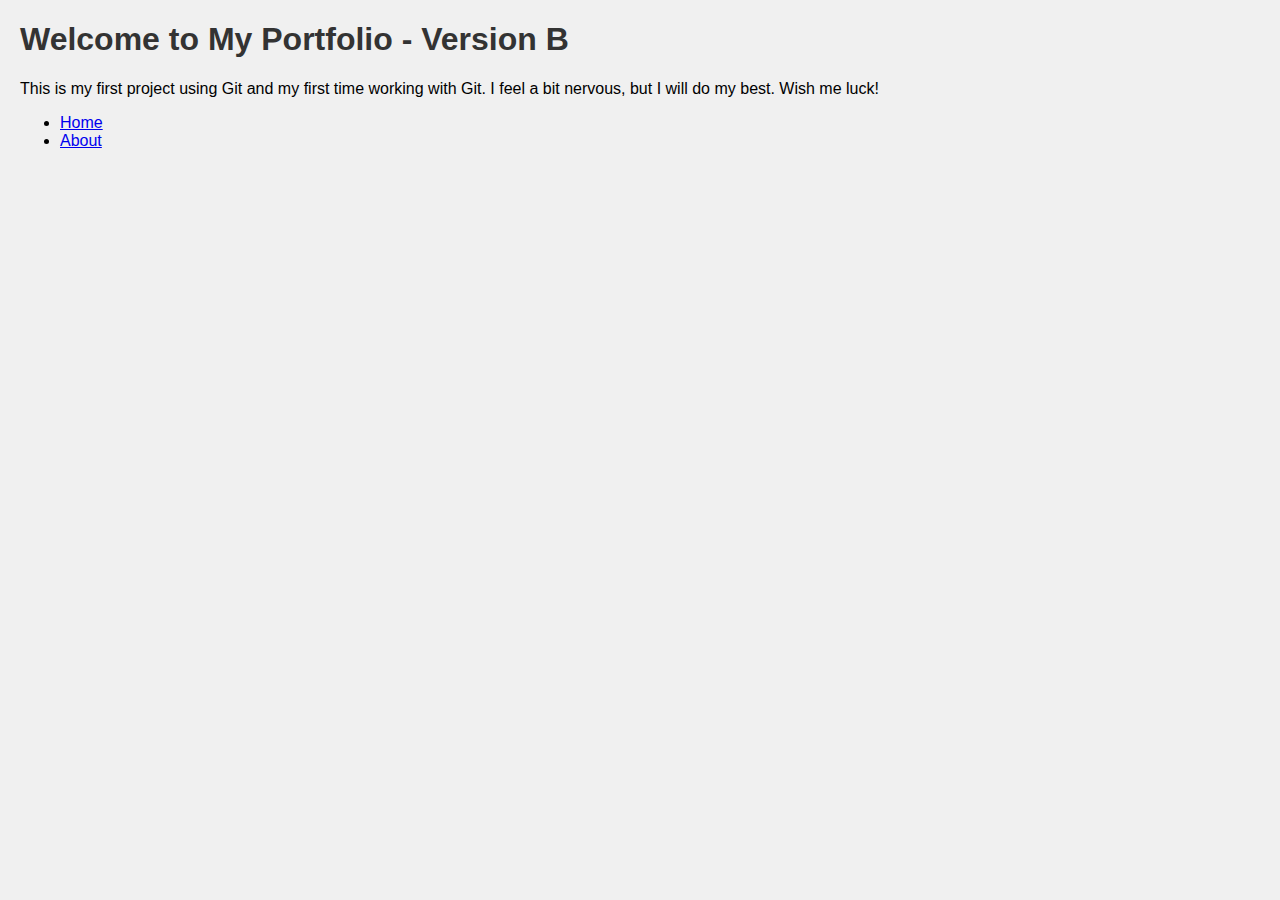
<file: index.html>
<!DOCTYPE html>
<html>
<head>
  <title>Malak Portfolio</title>
  <link rel="stylesheet" href="style.css">
</head>
<body>
 <h1>Welcome to My Portfolio - Version B</h1>
  <p>This is my first project using Git and my first time working with Git.  
I feel a bit nervous, but I will do my best. Wish me luck!
</p>

<nav>
  <ul>
    <li><a href="index.html">Home</a></li>
    <li><a href="about.html">About</a></li>
  </ul>
</nav>

</body>
</html>
</file>
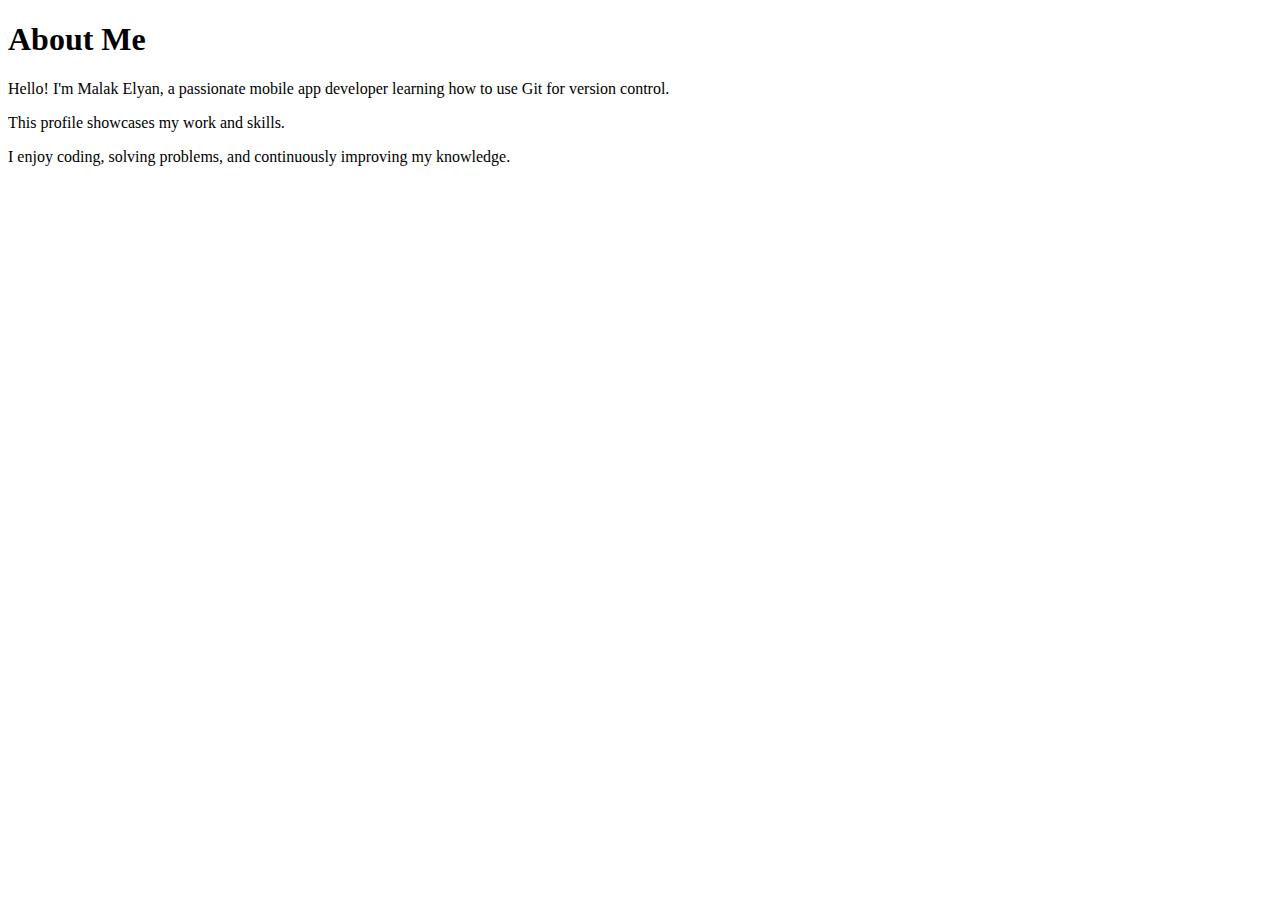
<file: about.html>
<!DOCTYPE html>
<html>
<head>
  <title>About Malak Elyan</title>
</head>
<body>
  <h1>About Me</h1>
  <p>Hello! I'm Malak Elyan, a passionate mobile app developer learning how to use Git for version control.</p>
  <p>This profile showcases my work and skills.</p>
  <p>I enjoy coding, solving problems, and continuously improving my knowledge.</p>
</body>
</html>
</file>
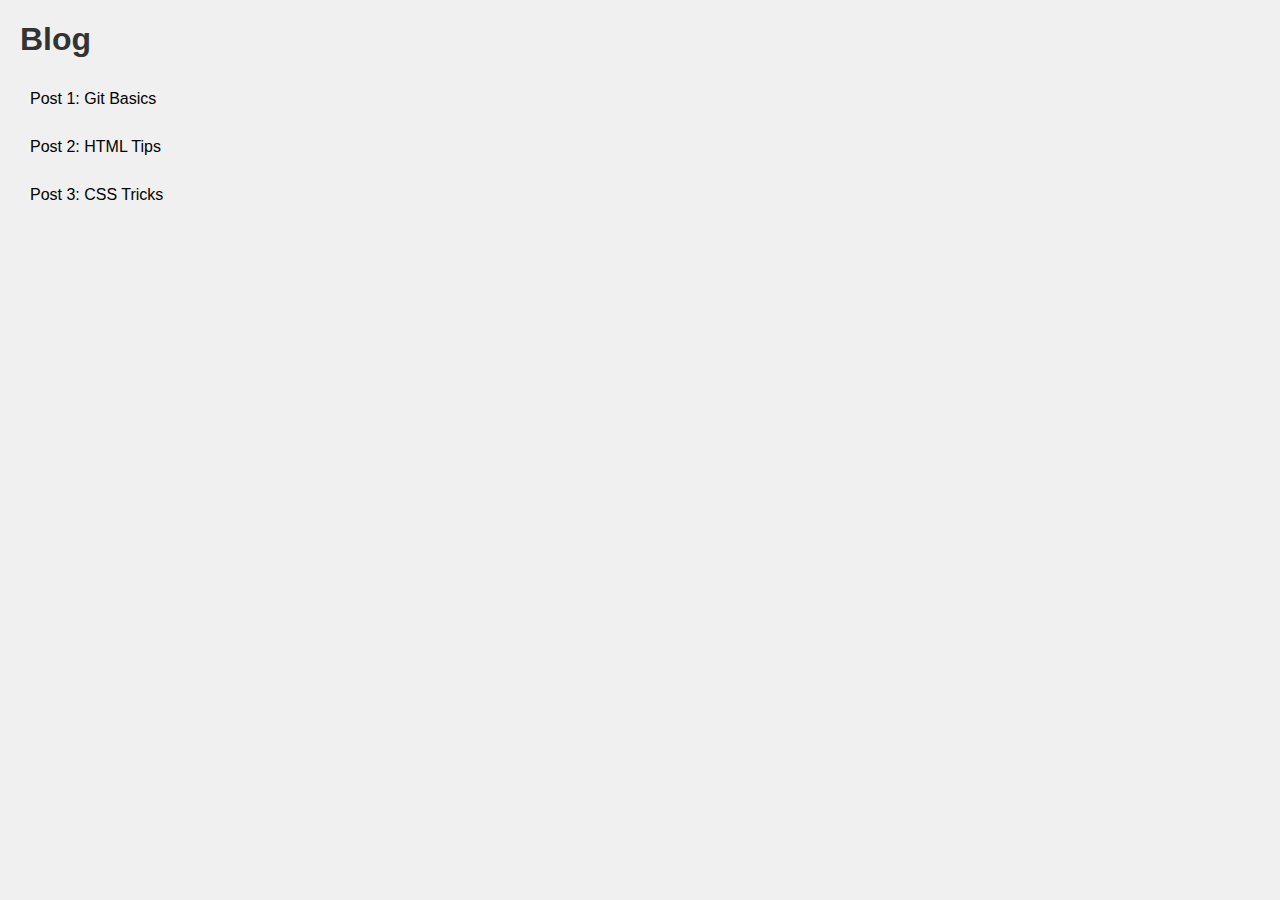
<file: blog.html>
<!DOCTYPE html>
<html>
<head>
  <title>Blog</title>
  <link rel="stylesheet" href="style.css">
</head>
<body>
  <h1>Blog</h1>

  <div class="post">Post 1: Git Basics</div>
  <div class="post">Post 2: HTML Tips</div>
  <div class="post">Post 3: CSS Tricks</div>

</body>
</html>
</file>
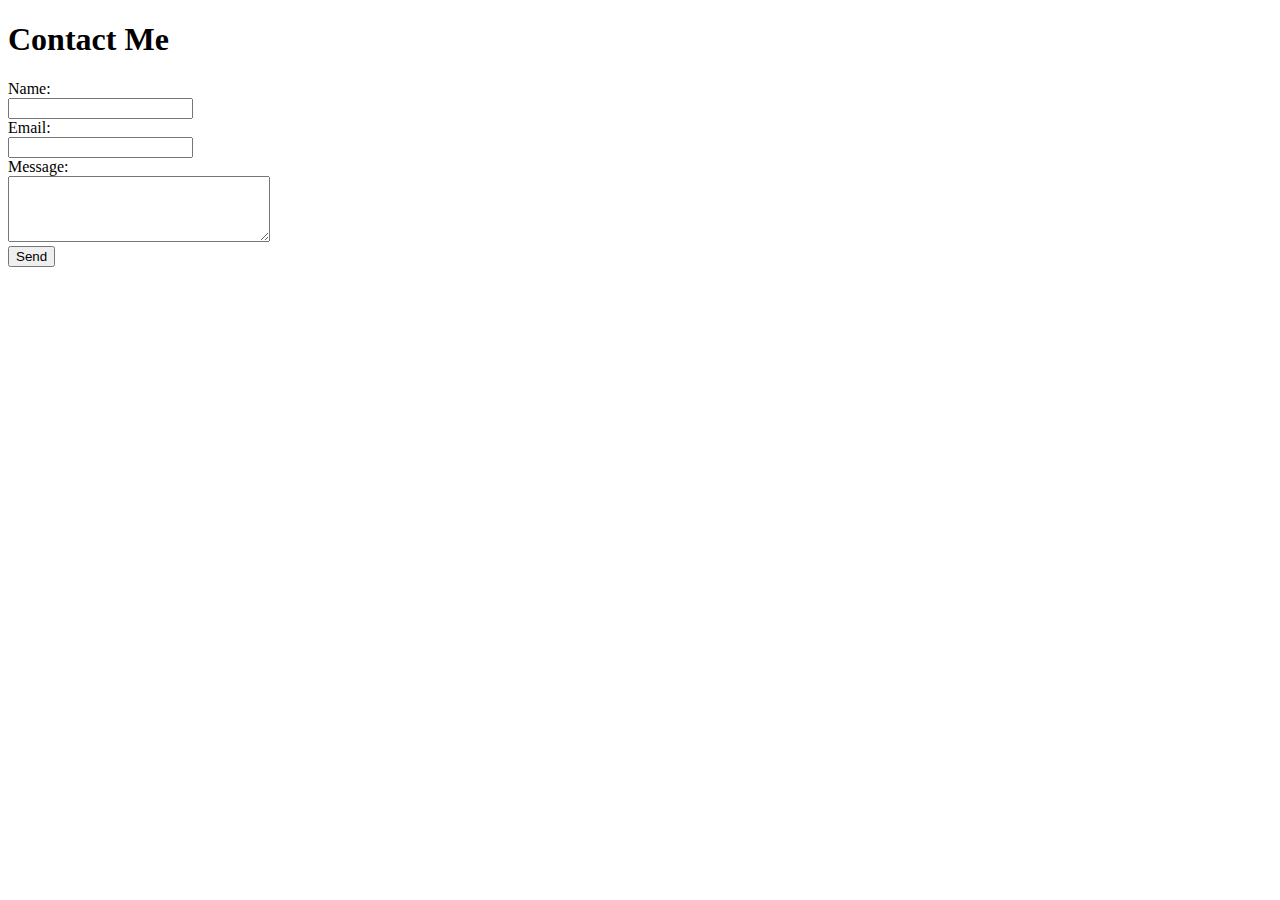
<file: contact.html>
<!DOCTYPE html>
<html>
<head>
  <title>Contact Form</title>
</head>
<body>
  <h1>Contact Me</h1>
  <form>
  <label for="name">Name:</label><br>
  <input type="text" id="name" name="name"><br>

  <label for="email">Email:</label><br>
  <input type="email" id="email" name="email"><br>

  <label for="message">Message:</label><br>
  <textarea id="message" name="message" rows="4" cols="30"></textarea><br>

  <input type="submit" value="Send">
</form>

</body>
</html>
</file>
<file: style.css>
body {
  font-family: Arial, sans-serif;
  background-color: #f0f0f0;
  margin: 20px;
}

h1 {
  color: #333;
}

.post {
  background-color: #f0f0f0;
  margin: 10px 0;
  padding: 10px;
  border-radius: 5px;
}
</file>
